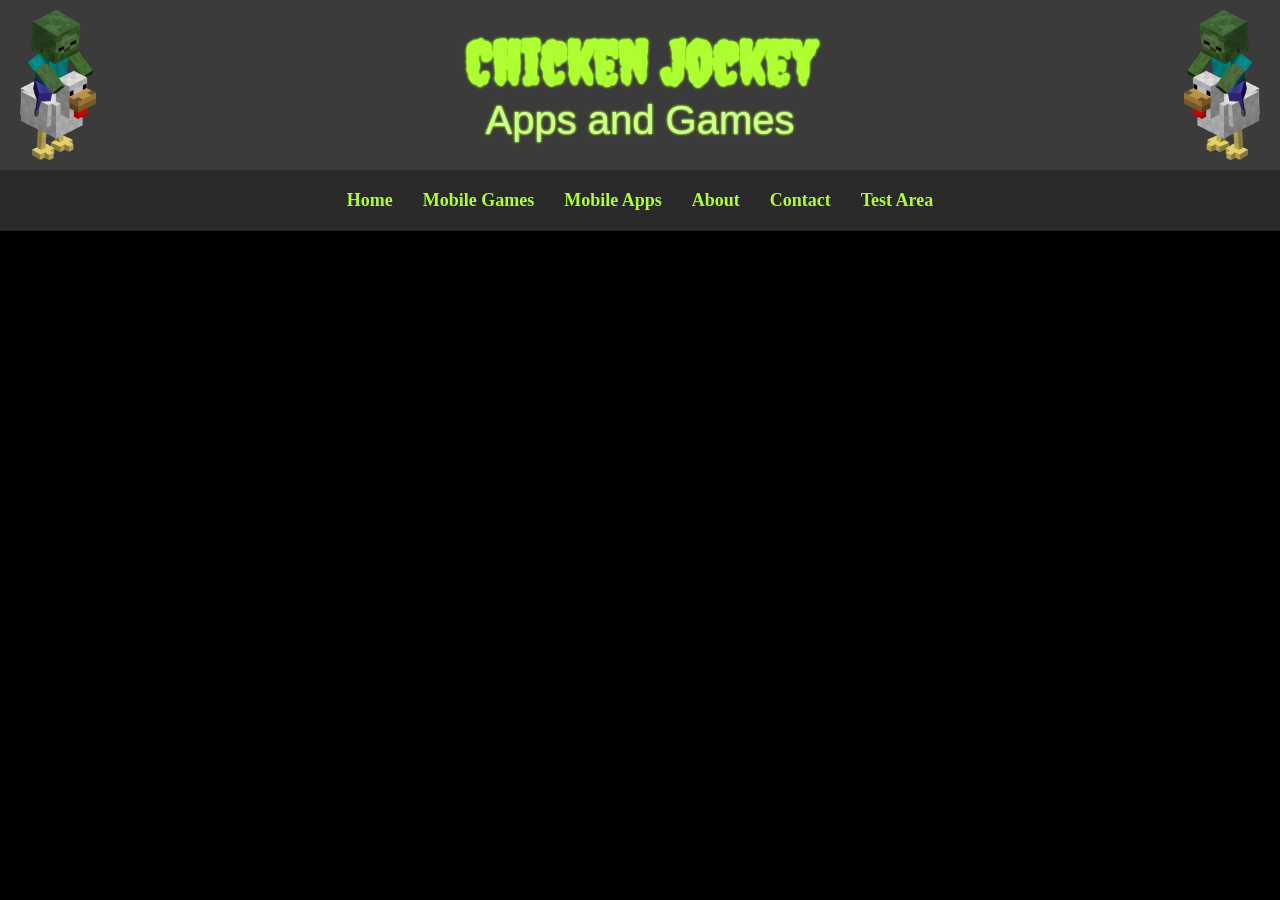
<file: index.html>
<!DOCTYPE html>
<html lang="en">
<head>
  <meta charset="UTF-8">
  <title>Chicken Jockey</title>
  <meta name="viewport" content="width=device-width, initial-scale=1.0">
  <link href="https://fonts.googleapis.com/css2?family=Creepster&display=swap" rel="stylesheet">
  <link rel="icon" href="images/favicon.ico" type="image/x-icon">
  <style>
    body {
      margin: 0;
      background-color: #000; /* Black background */
	  animation: fadeIn 1.5s ease-in-out;
    }
	
    @keyframes fadeIn {
      from { opacity: 0; }
      to { opacity: 1; }
    }

    .banner {
      display: flex;
      align-items: center;
      justify-content: space-between;
      background-color: #3b3b3b; /* Dark grey banner */
      padding: 10px 20px;
      height: 150px;
    }

    .banner img {
      height: 100%;
      object-fit: contain;
    }
 
    .banner img:hover {
      transform: scale(1.05);
      transition: transform 0.3s ease-in-out;
    }
 
    .center-content {
      flex: 1;
      text-align: center;
      color: #ADFF2F; /* Zombie green */
      font-family: 'Creepster', cursive;
      text-shadow: 0 0 3px #ADFF2F, 0 0 2px #7FFF00;
    }

    .center-content h1 {
      margin: 0;
      font-size: 60px;
    }

    .center-content p {
      margin: 0;
      font-size: 40px;
      font-family: Arial, sans-serif;
      color: #d0ff90;
    }
	
    /* Navigation styles */
    .nav {
      display: flex;
      justify-content: center;
      flex-wrap: wrap;
      background-color: #2a2a2a;
      padding: 10px 0;
    }

    .nav a {
      color: #ADFF2F;
      text-decoration: none;
      margin: 10px 15px;
      font-weight: bold;
      font-size: 18px;
      transition: color 0.3s;
    }

    .nav a:hover {
      color: #d0ff90;
    }
	
	@media (max-width: 600px) {
      .center-content h1 {
      font-size: 40px;
      }

      .center-content p {
      font-size: 20px;
      }
	  
	  .nav a {
        font-size: 16px;
      }
	}	
	
  </style>
</head>
<body>

  <div class="banner">
    <img src="images/chicken-jockey-right.png" alt="Left Image">
    <div class="center-content">
      <h1>Chicken Jockey</h1>
      <p>Apps and Games</p>
    </div>
    <img src="images/chicken-jockey-left.png" alt="Right Image">
  </div>
  
  <!-- Navigation Index -->
  <nav class="nav">
    <a href="index.html">Home</a>
    <a href="mobile-menu.html">Mobile Games</a>
    <a href="Dashboard/index.html">Mobile Apps</a>
    <a href="about.html">About</a>
    <a href="contact.html">Contact</a>
	<a href="test/test.html">Test Area</a>
  </nav>

</body>
</html>
</file>
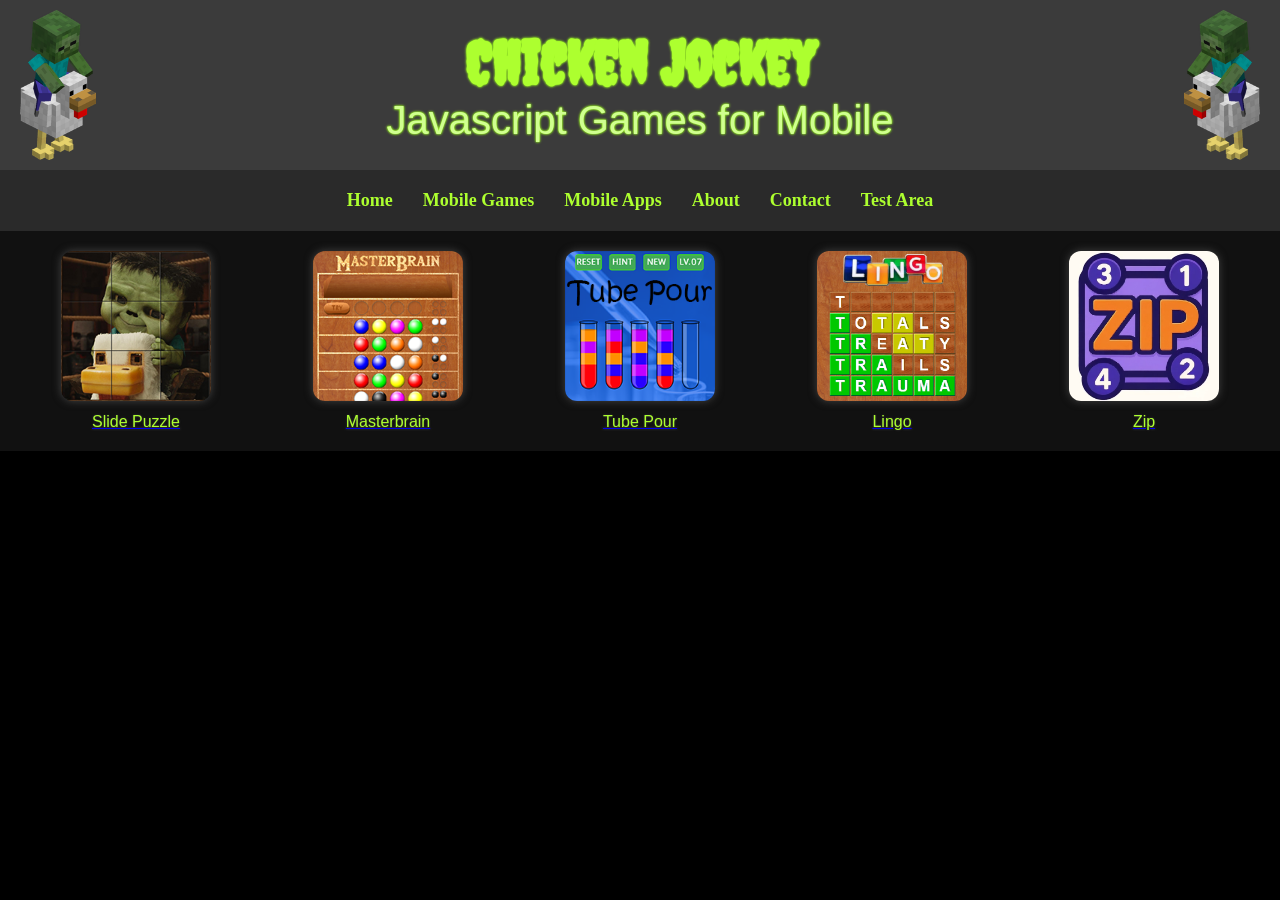
<file: mobile-menu.html>
<!DOCTYPE html>
<html lang="en">
<head>
  <meta charset="UTF-8">
  <title>Chicken Jockey</title>
  <meta name="viewport" content="width=device-width, initial-scale=1.0">
  <link href="https://fonts.googleapis.com/css2?family=Creepster&display=swap" rel="stylesheet">
  <link rel="icon" href="images/favicon.ico" type="image/x-icon">
  <style>
    body {
      margin: 0;
      background-color: #000; /* Black background */
	    animation: fadeIn 1.5s ease-in-out;
    }
	
    @keyframes fadeIn {
      from { opacity: 0; }
      to { opacity: 1; }
    }

    .banner {
      display: flex;
      align-items: center;
      justify-content: space-between;
      background-color: #3b3b3b; /* Dark grey banner */
      padding: 10px 20px;
      height: 150px;
    }

    .banner img {
      height: 100%;
      object-fit: contain;
    }
 
    .banner img:hover {
      transform: scale(1.05);
      transition: transform 0.3s ease-in-out;
    }
 
    .center-content {
      flex: 1;
      text-align: center;
      color: #ADFF2F; /* Zombie green */
      font-family: 'Creepster', cursive;
      text-shadow: 0 0 3px #ADFF2F, 0 0 2px #7FFF00;
    }

    .center-content h1 {
      margin: 0;
      font-size: 60px;
    }

    .center-content p {
      margin: 0;
      font-size: 40px;
      font-family: Arial, sans-serif;
      color: #d0ff90;
    }
	
    /* Navigation styles */
    .nav {
      display: flex;
      justify-content: center;
      flex-wrap: wrap;
      background-color: #2a2a2a;
      padding: 10px 0;
    }

    .nav a {
      color: #ADFF2F;
      text-decoration: none;
      margin: 10px 15px;
      font-weight: bold;
      font-size: 18px;
      transition: color 0.3s;
    }

    .nav a:hover {
      color: #d0ff90;
    }
	
	@media (max-width: 600px) {
      .center-content h1 {
      font-size: 40px;
      }

      .center-content p {
      font-size: 20px;
      }
	  
	  .nav a {
        font-size: 16px;
      }
	}	
	
    .game-preview-grid {
      display: grid;
      grid-template-columns: repeat(auto-fit, minmax(160px, 1fr));
      gap: 20px;
      padding: 20px;
      background-color: #111;
      justify-items: center;
    }

		.game-card {
			text-align: center;
			font-family: Arial, sans-serif;
		}

		.game-card img {
			width: 100%;
			max-width: 150px;
			border-radius: 12px;
			transition: transform 0.3s ease, box-shadow 0.3s ease;
			box-shadow: 0 0 8px #444;
		}

		.game-card img:hover {
			transform: scale(1.05);
			box-shadow: 0 0 12px #ADFF2F;
		}

		.game-card p {
			margin: 8px 0 0;
			font-size: 16px;
			color: #ADFF2F;
			text-shadow: 0 0 2px #444;
		}

  </style>
</head>
<body>

  <div class="banner">
    <img src="images/chicken-jockey-right.png" alt="Left Image">
    <div class="center-content">
      <h1>Chicken Jockey</h1>
      <p>Javascript Games for Mobile</p>
    </div>
    <img src="images/chicken-jockey-left.png" alt="Right Image">
  </div>
  
  <!-- Navigation Index -->
  <nav class="nav">
    <a href="index.html">Home</a>
    <a href="mobile-menu.html">Mobile Games</a>
    <a href="mobile-apps.html">Mobile Apps</a>
    <a href="about.html">About</a>
    <a href="contact.html">Contact</a>
	<a href="test/test.html">Test Area</a>
  </nav>

	<div class="game-preview-grid">
		<div class="game-card">
		<a href="games/slide-puzzle.html">
			<img src="images/slide.png" alt="Slide Puzzle">
			<p>Slide Puzzle</p>
		</a>
		</div>
		<div class="game-card">
		<a href="games/masterbrain.html">
			<img src="images/brain.png" alt="Masterbrain">
			<p>Masterbrain</p>
		</a>
		</div>
		<div class="game-card">
		<a href="games/tube-pour.html">
			<img src="images/tube.png" alt="Tube Pour">
			<p>Tube Pour</p>
		</a>
		</div>
		<div class="game-card">
		<a href="games/lingo.html">
			<img src="images/lingo.png" alt="Lingo">
			<p>Lingo</p>
		</a>
		</div>
		<div class="game-card">
		<a href="games/zip.html">
			<img src="images/zip.png" alt="Zip">
			<p>Zip</p>
		</a>
		</div>
	</div>

</body>
</html>
</file>
